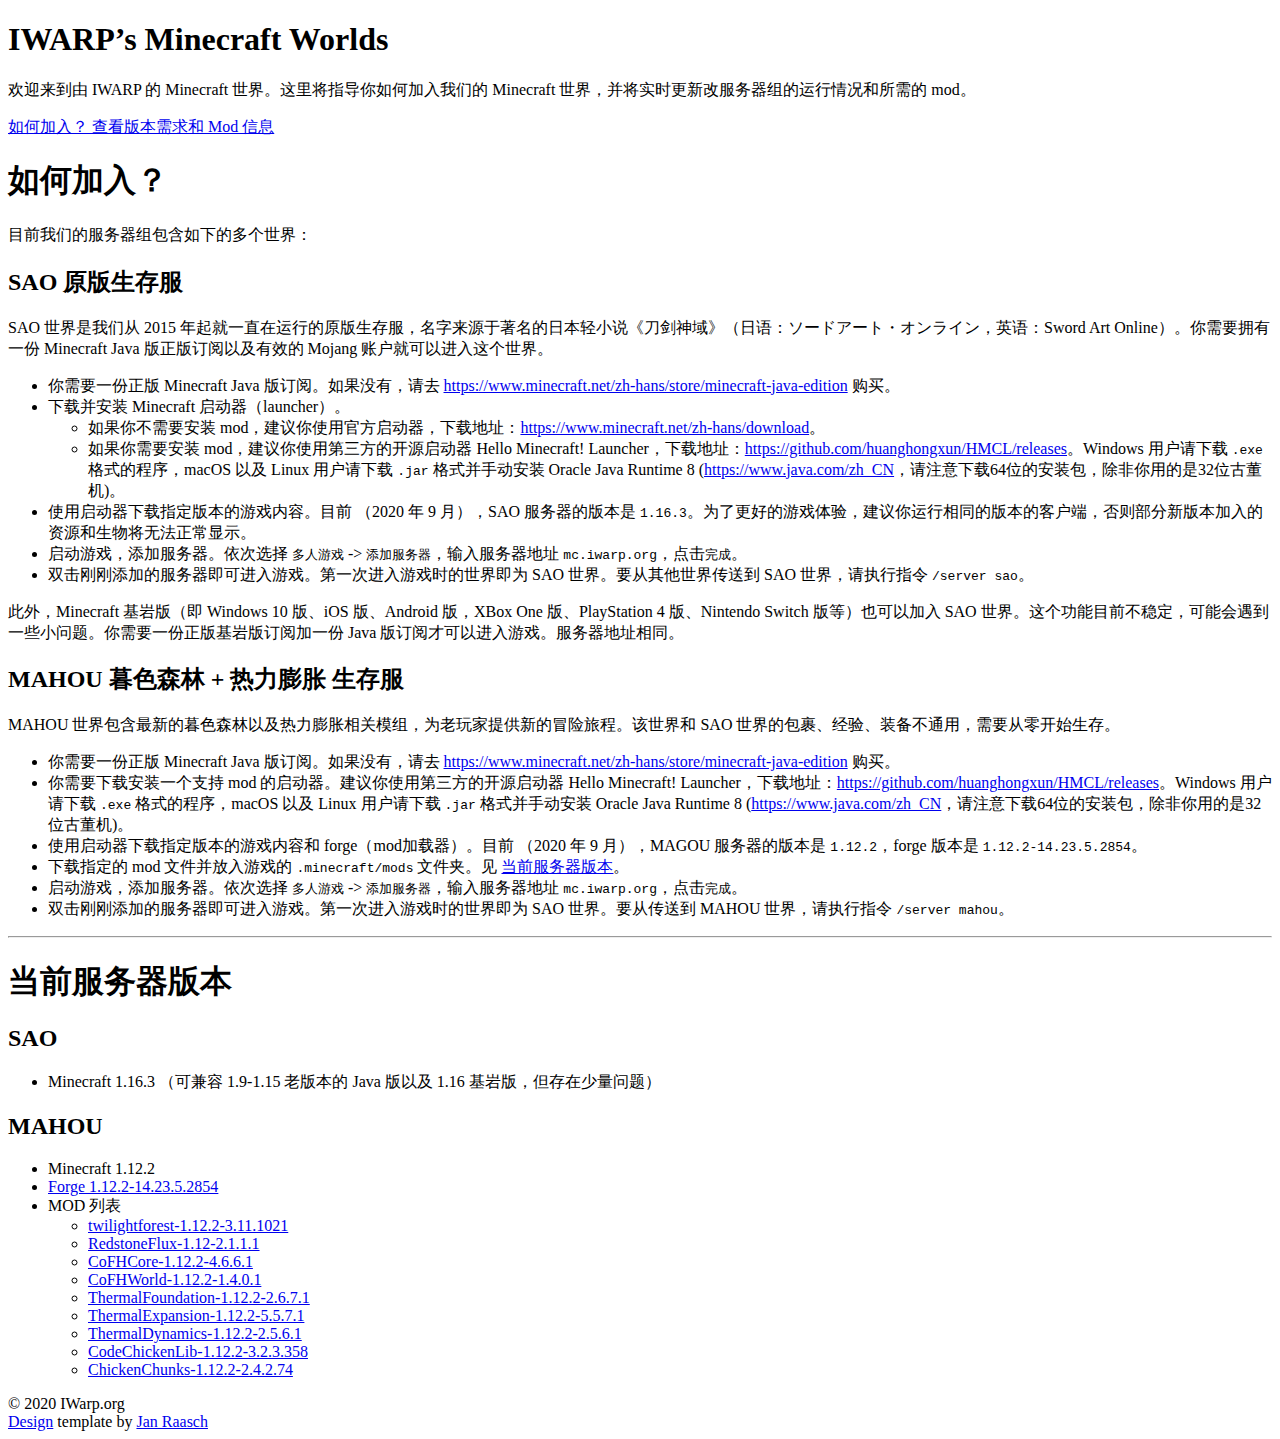
<file: index.html>
<!DOCTYPE html>
<html class="bg-white antialiased"><head>
	<meta name="generator" content="Hugo 0.75.1" />
  <meta http-equiv="Content-Type" content="text/html" charset="UTF-8" />
  <meta http-equiv="X-UA-Compatible" content="IE=edge,chrome=1" />

  <title>IWARP Minecraft Worlds</title>

  
    <link rel="shortcut icon" href="https://minecraft.iwarp.org/images/favicon.png" type="image/png" />
  
  
    <meta name="description" content="Minecraft servers run by IWARP" />
  
  
    <meta name="keywords" content="some, keywords, for, seo, you, know, google, duckduckgo, and, such" />
  
  
  <meta name="referrer" content="no-referrer-when-downgrade" />
  <meta name="viewport" content="width=device-width" />

  <meta property="og:title" content="" />
<meta property="og:description" content="Minecraft servers run by IWARP" />
<meta property="og:type" content="website" />
<meta property="og:url" content="https://minecraft.iwarp.org/" />
<meta property="og:image" content="https://minecraft.iwarp.org/images/share-image.png"/>
<meta property="og:site_name" content="Builders Of The Future, Inc." />

  <meta name="twitter:card" content="summary_large_image"/>
<meta name="twitter:image" content="https://minecraft.iwarp.org/images/share-image.png"/>

<meta name="twitter:title" content=""/>
<meta name="twitter:description" content="Minecraft servers run by IWARP"/>

  <meta itemprop="name" content="">
<meta itemprop="description" content="Minecraft servers run by IWARP">




  

<link href="https://minecraft.iwarp.org/css/main.4c342f65998a2856ef65bbea6582f15d27e75c8ed5cd0269385322e92e72bb08.css" rel="stylesheet" />

</head>
<body><header id="header">
  <div id="header-inner-wrapper" class="bg-gray-100 pt-24 lg:pt-0">
    <div
      class="w-full max-w-screen-xl relative mx-auto px-6 pt-16 pb-40 md:pb-24"
    >
      <div class="text-left md:text-center sm:max-w-2xl max-w-3xl mx-auto">
        <h1
  id="brand-headline"
  class="text-3xl tracking-tight sm:text-4xl md:text-5xl font-medium leading-tight"
>
  IWARP’s Minecraft Worlds
</h1>

        <p
  class="mt-6 leading-relaxed sm:text-lg md:text-xl text-gray-600"
  id="tagline-paragraph"
>
  欢迎来到由 IWARP 的 Minecraft 世界。这里将指导你如何加入我们的 Minecraft 世界，并将实时更新改服务器组的运行情况和所需的 mod。
</p>

        <div class="flex mt-6 justify-start md:justify-center">
          <a
  class="button button-primary rounded-lg px-4 md:px-5 py-3 md:py-4 bg-teal-500 hover:bg-teal-600 md:text-lg text-white font-semibold leading-tight shadow-md"
  href="#%e5%a6%82%e4%bd%95%e5%8a%a0%e5%85%a5"
  id="button-cta"
>
  如何加入？
</a>

          <a
  class="button button-secondary ml-4 rounded-lg px-4 md:px-5 py-3 md:py-4 bg-white hover:bg-gray-200 md:text-lg text-gray-800 font-semibold leading-tight shadow-md"
  href="#%e5%bd%93%e5%89%8d%e6%9c%8d%e5%8a%a1%e5%99%a8%e7%89%88%e6%9c%ac"
  id="button-more"
>
  查看版本需求和 Mod 信息
</a>

        </div>
      </div>
      
    </div>
  </div>
</header>
<main id="main" class="w-full max-w-screen-xl mx-auto">
  <div class="px-6">
    <div
      id="content-wrapper"
      class="min-h-screen w-full sm:max-w-2xl max-w-3xl mx-auto"
    >
      <div id="content">
        <div class="flex">
          <div class="pb-16 w-full pt-12">
            <div class="homepage-content prose w-full max-w-3xl mx-auto mb-6">
              <h1 id="如何加入">如何加入？</h1>
<p>目前我们的服务器组包含如下的多个世界：</p>
<h2 id="sao-原版生存服">SAO 原版生存服</h2>
<p>SAO 世界是我们从 2015 年起就一直在运行的原版生存服，名字来源于著名的日本轻小说《刀剑神域》（日语：ソードアート・オンライン，英语：Sword Art Online）。你需要拥有一份 Minecraft Java 版正版订阅以及有效的 Mojang 账户就可以进入这个世界。</p>
<ul>
<li>你需要一份正版 Minecraft Java 版订阅。如果没有，请去 <a href="https://www.minecraft.net/zh-hans/store/minecraft-java-edition">https://www.minecraft.net/zh-hans/store/minecraft-java-edition</a> 购买。</li>
<li>下载并安装 Minecraft 启动器（launcher）。
<ul>
<li>如果你不需要安装 mod，建议你使用官方启动器，下载地址：<a href="https://www.minecraft.net/zh-hans/download">https://www.minecraft.net/zh-hans/download</a>。</li>
<li>如果你需要安装 mod，建议你使用第三方的开源启动器 Hello Minecraft! Launcher，下载地址：<a href="https://github.com/huanghongxun/HMCL/releases">https://github.com/huanghongxun/HMCL/releases</a>。Windows 用户请下载 <code>.exe</code> 格式的程序，macOS 以及 Linux 用户请下载 <code>.jar</code> 格式并手动安装 Oracle Java Runtime 8 (<a href="https://www.java.com/zh_CN">https://www.java.com/zh_CN</a>，请注意下载64位的安装包，除非你用的是32位古董机)。</li>
</ul>
</li>
<li>使用启动器下载指定版本的游戏内容。目前 （2020 年 9 月），SAO 服务器的版本是 <code>1.16.3</code>。为了更好的游戏体验，建议你运行相同的版本的客户端，否则部分新版本加入的资源和生物将无法正常显示。</li>
<li>启动游戏，添加服务器。依次选择 <code>多人游戏</code> -&gt; <code>添加服务器</code>，输入服务器地址 <code>mc.iwarp.org</code>，点击<code>完成</code>。</li>
<li>双击刚刚添加的服务器即可进入游戏。第一次进入游戏时的世界即为 SAO 世界。要从其他世界传送到 SAO 世界，请执行指令 <code>/server sao</code>。</li>
</ul>
<p>此外，Minecraft 基岩版（即 Windows 10 版、iOS 版、Android 版，XBox One 版、PlayStation 4 版、Nintendo Switch 版等）也可以加入 SAO 世界。这个功能目前不稳定，可能会遇到一些小问题。你需要一份正版基岩版订阅加一份 Java 版订阅才可以进入游戏。服务器地址相同。</p>
<h2 id="mahou-暮色森林--热力膨胀-生存服">MAHOU 暮色森林 + 热力膨胀 生存服</h2>
<p>MAHOU 世界包含最新的暮色森林以及热力膨胀相关模组，为老玩家提供新的冒险旅程。该世界和 SAO 世界的包裹、经验、装备不通用，需要从零开始生存。</p>
<ul>
<li>你需要一份正版 Minecraft Java 版订阅。如果没有，请去 <a href="https://www.minecraft.net/zh-hans/store/minecraft-java-edition">https://www.minecraft.net/zh-hans/store/minecraft-java-edition</a> 购买。</li>
<li>你需要下载安装一个支持 mod 的启动器。建议你使用第三方的开源启动器 Hello Minecraft! Launcher，下载地址：<a href="https://github.com/huanghongxun/HMCL/releases">https://github.com/huanghongxun/HMCL/releases</a>。Windows 用户请下载 <code>.exe</code> 格式的程序，macOS 以及 Linux 用户请下载 <code>.jar</code> 格式并手动安装 Oracle Java Runtime 8 (<a href="https://www.java.com/zh_CN">https://www.java.com/zh_CN</a>，请注意下载64位的安装包，除非你用的是32位古董机)。</li>
<li>使用启动器下载指定版本的游戏内容和 forge（mod加载器）。目前 （2020 年 9 月），MAGOU 服务器的版本是 <code>1.12.2</code>，forge 版本是 <code>1.12.2-14.23.5.2854</code>。</li>
<li>下载指定的 mod 文件并放入游戏的 <code>.minecraft/mods</code> 文件夹。见 <a href="#%E5%BD%93%E5%89%8D%E6%9C%8D%E5%8A%A1%E5%99%A8%E7%89%88%E6%9C%AC">当前服务器版本</a>。</li>
<li>启动游戏，添加服务器。依次选择 <code>多人游戏</code> -&gt; <code>添加服务器</code>，输入服务器地址 <code>mc.iwarp.org</code>，点击<code>完成</code>。</li>
<li>双击刚刚添加的服务器即可进入游戏。第一次进入游戏时的世界即为 SAO 世界。要从传送到 MAHOU 世界，请执行指令 <code>/server mahou</code>。</li>
</ul>
<hr>
<h1 id="当前服务器版本">当前服务器版本</h1>
<h2 id="sao">SAO</h2>
<ul>
<li>Minecraft 1.16.3 （可兼容 1.9-1.15 老版本的 Java 版以及 1.16 基岩版，但存在少量问题）</li>
</ul>
<h2 id="mahou">MAHOU</h2>
<ul>
<li>Minecraft 1.12.2</li>
<li><a href="http://files.minecraftforge.net/maven/net/minecraftforge/forge/index_1.12.2.html">Forge 1.12.2-14.23.5.2854</a></li>
<li>MOD 列表
<ul>
<li><a href="https://www.curseforge.com/minecraft/mc-mods/the-twilight-forest/files/3051450">twilightforest-1.12.2-3.11.1021</a></li>
<li><a href="https://www.curseforge.com/minecraft/mc-mods/redstone-flux/files/2920436">RedstoneFlux-1.12-2.1.1.1</a></li>
<li><a href="https://www.curseforge.com/minecraft/mc-mods/cofh-core/files/2920433">CoFHCore-1.12.2-4.6.6.1</a></li>
<li><a href="https://www.curseforge.com/minecraft/mc-mods/cofh-world/files/2920434">CoFHWorld-1.12.2-1.4.0.1</a></li>
<li><a href="https://www.curseforge.com/minecraft/mc-mods/thermal-foundation/files/2926428">ThermalFoundation-1.12.2-2.6.7.1</a></li>
<li><a href="https://www.curseforge.com/minecraft/mc-mods/thermal-expansion/files/2926431">ThermalExpansion-1.12.2-5.5.7.1</a></li>
<li><a href="https://www.curseforge.com/minecraft/mc-mods/thermal-dynamics/files/2920505">ThermalDynamics-1.12.2-2.5.6.1</a></li>
<li><a href="https://www.curseforge.com/minecraft/mc-mods/codechicken-lib-1-8/files/2779848">CodeChickenLib-1.12.2-3.2.3.358</a></li>
<li><a href="https://www.curseforge.com/minecraft/mc-mods/chicken-chunks-1-8/files/2755785">ChickenChunks-1.12.2-2.4.2.74</a></li>
</ul>
</li>
</ul>

            </div>
          </div>
        </div>
      </div>
    </div>
  </div>
</main>
<footer id="footer" class="w-full max-w-screen-xl mx-auto mb-6">
  <div class="px-6">
    <div class="w-full sm:max-w-2xl max-w-3xl mx-auto">
      
        <div class="prose copyright">© 2020 IWarp.org</div>
      
      
        
        <div class="prose">
          <a href="https://github.com/janraasch/hugo-product-launch/">Design</a>
          template by
          <a href="https://www.janraasch.com" title="Jan Raasch">Jan Raasch</a>
        </div>
      
    </div>
  </div>
</footer>
</body>
</html>
</file>
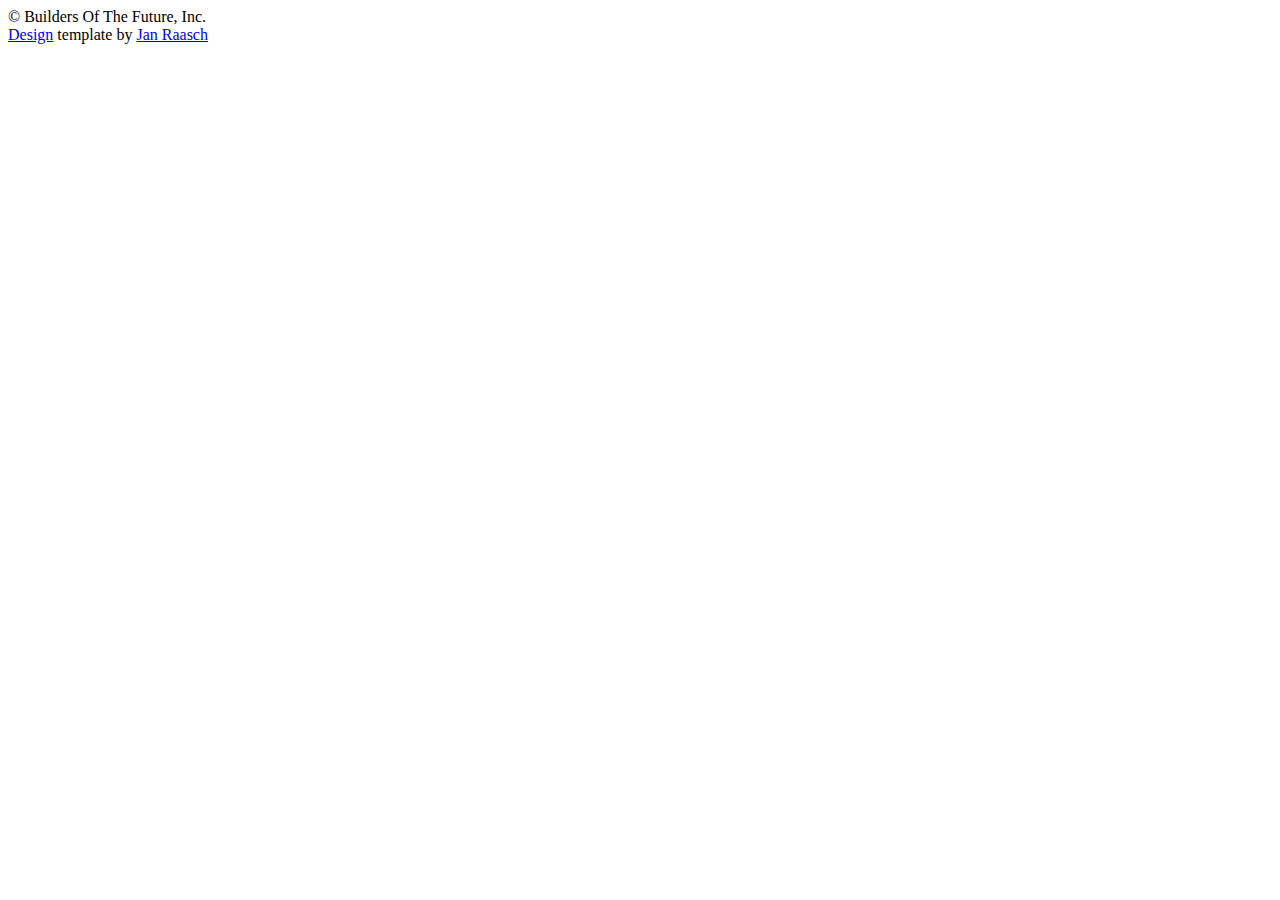
<file: posts/my-first-post/index.html>
<!DOCTYPE html>
<html class="bg-white antialiased"><head>
  <meta http-equiv="Content-Type" content="text/html" charset="UTF-8" />
  <meta http-equiv="X-UA-Compatible" content="IE=edge,chrome=1" />

  <title>My First Post</title>

  
    <link rel="shortcut icon" href="https://example.com/images/favicon.png" type="image/png" />
  
  
    <meta name="description" content="You don&#39;t even know what we can do for you!" />
  
  
    <meta name="keywords" content="some, keywords, for, seo, you, know, google, duckduckgo, and, such" />
  
  
  <meta name="referrer" content="no-referrer-when-downgrade" />
  <meta name="viewport" content="width=device-width" />

  <meta property="og:title" content="My First Post" />
<meta property="og:description" content="" />
<meta property="og:type" content="article" />
<meta property="og:url" content="https://example.com/posts/my-first-post/" />
<meta property="og:image" content="https://example.com/images/share-image.png"/>
<meta property="article:published_time" content="2020-09-17T18:23:13+08:00" />
<meta property="article:modified_time" content="2020-09-17T18:23:13+08:00" /><meta property="og:site_name" content="Builders Of The Future, Inc." />

  <meta name="twitter:card" content="summary_large_image"/>
<meta name="twitter:image" content="https://example.com/images/share-image.png"/>

<meta name="twitter:title" content="My First Post"/>
<meta name="twitter:description" content=""/>

  <meta itemprop="name" content="My First Post">
<meta itemprop="description" content="">
<meta itemprop="datePublished" content="2020-09-17T18:23:13+08:00" />
<meta itemprop="dateModified" content="2020-09-17T18:23:13+08:00" />
<meta itemprop="wordCount" content="0">
<meta itemprop="image" content="https://example.com/images/share-image.png"/>



<meta itemprop="keywords" content="" />




  

<link href="https://example.com/css/main.2be55ba48489d7e3ba27723ad83bbc795ce7287a407368a6fe55a32d1abccb33.css" rel="stylesheet" />

</head>
<body><header id="header">
  <div id="header-inner-wrapper" class="bg-gray-100 pt-24 lg:pt-0">
    <div
      class="w-full max-w-screen-xl relative mx-auto px-6 pt-16 pb-40 md:pb-24"
    >
      <div class="text-left md:text-center sm:max-w-2xl max-w-3xl mx-auto">
        
        
        <div class="flex mt-6 justify-start md:justify-center">
          
          
        </div>
      </div>
      
    </div>
  </div>
</header>
<main id="main" class="w-full max-w-screen-xl mx-auto">
  <div class="px-6">
    <div
      id="content-wrapper"
      class="min-h-screen w-full sm:max-w-2xl max-w-3xl mx-auto"
    >
      <div id="content">
        <div class="flex">
          <div class="pb-16 w-full pt-12">
            <div class="homepage-content prose w-full max-w-3xl mx-auto mb-6">
              
            </div>
          </div>
        </div>
      </div>
    </div>
  </div>
</main>
<footer id="footer" class="w-full max-w-screen-xl mx-auto mb-6">
  <div class="px-6">
    <div class="w-full sm:max-w-2xl max-w-3xl mx-auto">
      
        <div class="prose copyright">© Builders Of The Future, Inc.</div>
      
      
        
        <div class="prose">
          <a href="https://github.com/janraasch/hugo-product-launch/">Design</a>
          template by
          <a href="https://www.janraasch.com" title="Jan Raasch">Jan Raasch</a>
        </div>
      
    </div>
  </div>
</footer>
</body>
</html>
</file>
